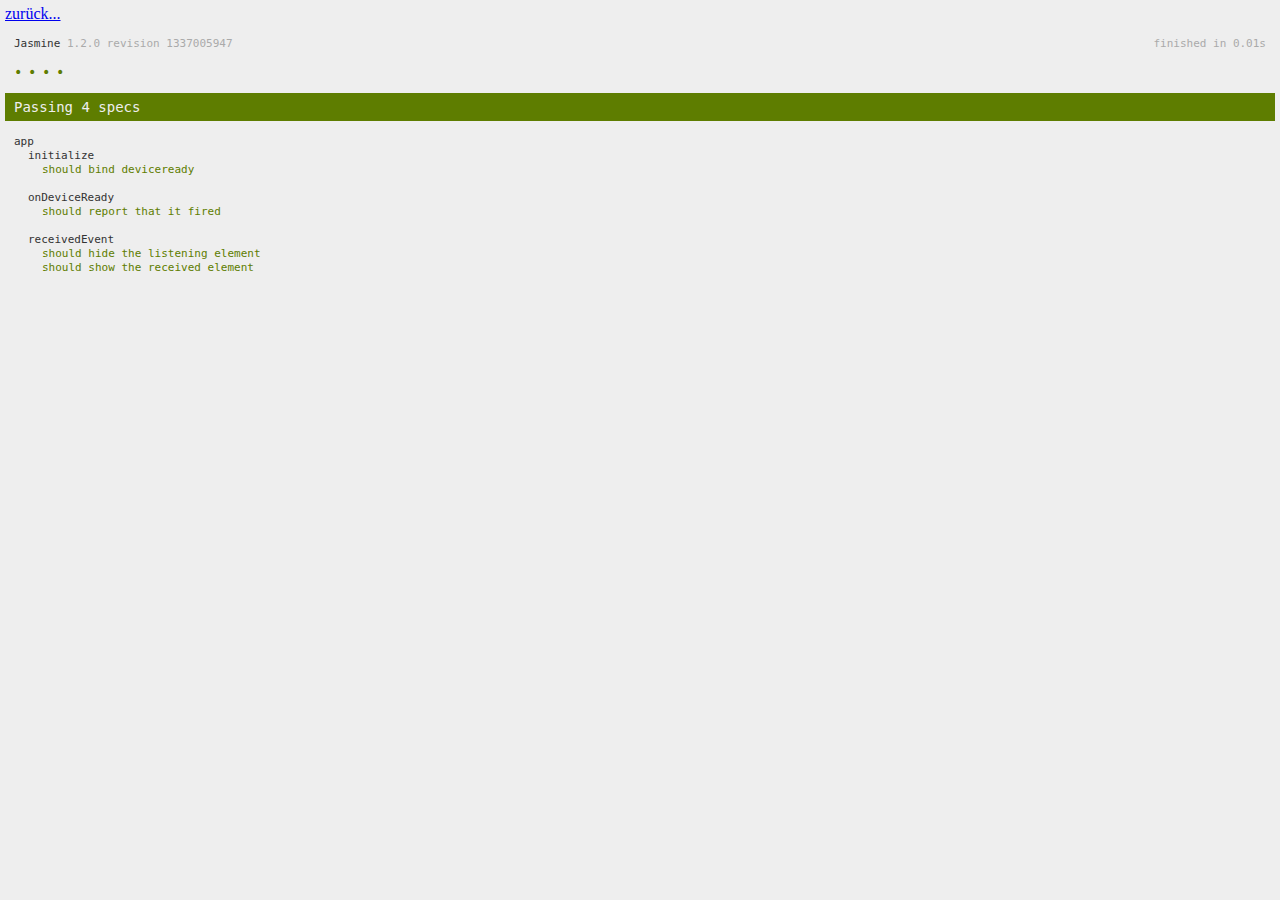
<file: www/spec.html>
<!DOCTYPE html>
<!--
    Licensed to the Apache Software Foundation (ASF) under one
    or more contributor license agreements.  See the NOTICE file
    distributed with this work for additional information
    regarding copyright ownership.  The ASF licenses this file
    to you under the Apache License, Version 2.0 (the
    "License"); you may not use this file except in compliance
    with the License.  You may obtain a copy of the License at

    http://www.apache.org/licenses/LICENSE-2.0

    Unless required by applicable law or agreed to in writing,
    software distributed under the License is distributed on an
    "AS IS" BASIS, WITHOUT WARRANTIES OR CONDITIONS OF ANY
     KIND, either express or implied.  See the License for the
    specific language governing permissions and limitations
    under the License.
-->
<html>
    <head>
        <title>Jasmine Spec Runner</title>

        <!-- jasmine source -->
        <link rel="shortcut icon" type="image/png" href="spec/lib/jasmine-1.2.0/jasmine_favicon.png">
        <link rel="stylesheet" type="text/css" href="spec/lib/jasmine-1.2.0/jasmine.css">
        <script type="text/javascript" src="spec/lib/jasmine-1.2.0/jasmine.js"></script>
        <script type="text/javascript" src="spec/lib/jasmine-1.2.0/jasmine-html.js"></script>

        <!-- include source files here... -->
        <script type="text/javascript" src="js/index.js"></script>

        <!-- include spec files here... -->
        <script type="text/javascript" src="spec/helper.js"></script>
        <script type="text/javascript" src="spec/index.js"></script>

        <script type="text/javascript">
            (function() {
                var jasmineEnv = jasmine.getEnv();
                jasmineEnv.updateInterval = 1000;

                var htmlReporter = new jasmine.HtmlReporter();

                jasmineEnv.addReporter(htmlReporter);

                jasmineEnv.specFilter = function(spec) {
                    return htmlReporter.specFilter(spec);
                };

                var currentWindowOnload = window.onload;

                window.onload = function() {
                    if (currentWindowOnload) {
                        currentWindowOnload();
                    }
                    execJasmine();
                };

                function execJasmine() {
                    jasmineEnv.execute();
                }
            })();
        </script>
    </head>
    <body>
    <a href="index.html">zurück...</a>
        <div id="stage" style="display:none;"></div>
    </body>
</html>
</file>
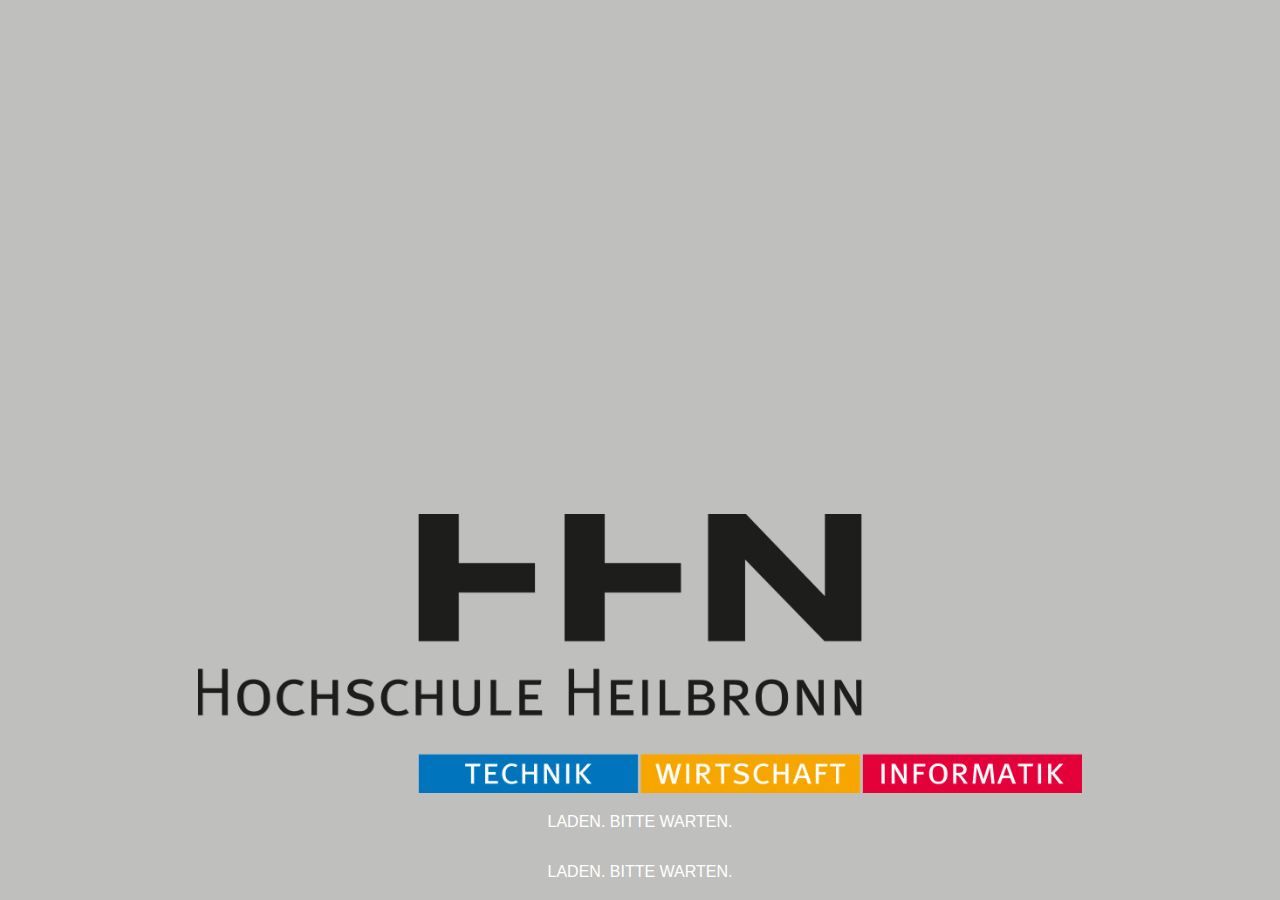
<file: platforms/browser/www/index2.html>
<!DOCTYPE html>
<!--
    Copyright (c) 2012-2016 Adobe Systems Incorporated. All rights reserved.

    Licensed to the Apache Software Foundation (ASF) under one
    or more contributor license agreements.  See the NOTICE file
    distributed with this work for additional information
    regarding copyright ownership.  The ASF licenses this file
    to you under the Apache License, Version 2.0 (the
    "License"); you may not use this file except in compliance
    with the License.  You may obtain a copy of the License at

    http://www.apache.org/licenses/LICENSE-2.0

    Unless required by applicable law or agreed to in writing,
    software distributed under the License is distributed on an
    "AS IS" BASIS, WITHOUT WARRANTIES OR CONDITIONS OF ANY
     KIND, either express or implied.  See the License for the
    specific language governing permissions and limitations
    under the License.
-->
<html>

<head>
    <meta http-equiv="refresh" content="5; url=Routenberechnung.html"/>
    <meta charset="utf-8"/>
    <meta name="format-detection" content="telephone=no"/>
    <meta name="msapplication-tap-highlight" content="no"/>
    <meta name="viewport"
          content="user-scalable=no, initial-scale=1, maximum-scale=1, minimum-scale=1, width=device-width"/>
    <!-- This is a wide open CSP declaration. To lock this down for production, see below. -->
    <meta http-equiv="Content-Security-Policy"
          content="default-src * 'unsafe-inline'; style-src 'self' 'unsafe-inline'; media-src *"/>
    <!-- Good default declaration:
    * gap: is required only on iOS (when using UIWebView) and is needed for JS->native communication
    * https://ssl.gstatic.com is required only on Android and is needed for TalkBack to function properly
    * Disables use of eval() and inline scripts in order to mitigate risk of XSS vulnerabilities. To change this:
        * Enable inline JS: add 'unsafe-inline' to default-src
        * Enable eval(): add 'unsafe-eval' to default-src
    * Create your own at http://cspisawesome.com
    -->
    <!-- <meta http-equiv="Content-Security-Policy" content="default-src 'self' data: gap: 'unsafe-inline' https://ssl.gstatic.com; style-src 'self' 'unsafe-inline'; media-src *" /> -->

    <link rel="stylesheet" type="text/css" href="css/csshake.min.css">


    <title>Hello World</title>
    <style>
        body {
            background-color: #bfbfbd;
        }

        img {
            width: 70%;
            left: 15%;
            position: relative;

            margin-top: 40%;
        }

        p {
            position: relative;
            text-align: center;
            color: #fff;
            background-attachment: fixed;
            font-family: 'Segoe UI', 'HelveticaNeue', Helvetica, Arial, sans-serif;
            font-weight: 500;
            width: 100%;
            font-size: 16px;
            text-transform: uppercase;
        }


    </style>
</head>

<body>

<img src="img/Logo_HHN.png">

<p class="shake-slow shake-constant">Laden. Bitte warten.</p>
<p >Laden. Bitte warten.</p>

</body>

</html>
</file>
<file: www/spec/lib/jasmine-1.2.0/jasmine.css>
body { background-color: #eeeeee; padding: 0; margin: 5px; overflow-y: scroll; }

#HTMLReporter { font-size: 11px; font-family: Monaco, "Lucida Console", monospace; line-height: 14px; color: #333333; }
#HTMLReporter a { text-decoration: none; }
#HTMLReporter a:hover { text-decoration: underline; }
#HTMLReporter p, #HTMLReporter h1, #HTMLReporter h2, #HTMLReporter h3, #HTMLReporter h4, #HTMLReporter h5, #HTMLReporter h6 { margin: 0; line-height: 14px; }
#HTMLReporter .banner, #HTMLReporter .symbolSummary, #HTMLReporter .summary, #HTMLReporter .resultMessage, #HTMLReporter .specDetail .description, #HTMLReporter .alert .bar, #HTMLReporter .stackTrace { padding-left: 9px; padding-right: 9px; }
#HTMLReporter #jasmine_content { position: fixed; right: 100%; }
#HTMLReporter .version { color: #aaaaaa; }
#HTMLReporter .banner { margin-top: 14px; }
#HTMLReporter .duration { color: #aaaaaa; float: right; }
#HTMLReporter .symbolSummary { overflow: hidden; *zoom: 1; margin: 14px 0; }
#HTMLReporter .symbolSummary li { display: block; float: left; height: 7px; width: 14px; margin-bottom: 7px; font-size: 16px; }
#HTMLReporter .symbolSummary li.passed { font-size: 14px; }
#HTMLReporter .symbolSummary li.passed:before { color: #5e7d00; content: "\02022"; }
#HTMLReporter .symbolSummary li.failed { line-height: 9px; }
#HTMLReporter .symbolSummary li.failed:before { color: #b03911; content: "x"; font-weight: bold; margin-left: -1px; }
#HTMLReporter .symbolSummary li.skipped { font-size: 14px; }
#HTMLReporter .symbolSummary li.skipped:before { color: #bababa; content: "\02022"; }
#HTMLReporter .symbolSummary li.pending { line-height: 11px; }
#HTMLReporter .symbolSummary li.pending:before { color: #aaaaaa; content: "-"; }
#HTMLReporter .bar { line-height: 28px; font-size: 14px; display: block; color: #eee; }
#HTMLReporter .runningAlert { background-color: #666666; }
#HTMLReporter .skippedAlert { background-color: #aaaaaa; }
#HTMLReporter .skippedAlert:first-child { background-color: #333333; }
#HTMLReporter .skippedAlert:hover { text-decoration: none; color: white; text-decoration: underline; }
#HTMLReporter .passingAlert { background-color: #a6b779; }
#HTMLReporter .passingAlert:first-child { background-color: #5e7d00; }
#HTMLReporter .failingAlert { background-color: #cf867e; }
#HTMLReporter .failingAlert:first-child { background-color: #b03911; }
#HTMLReporter .results { margin-top: 14px; }
#HTMLReporter #details { display: none; }
#HTMLReporter .resultsMenu, #HTMLReporter .resultsMenu a { background-color: #fff; color: #333333; }
#HTMLReporter.showDetails .summaryMenuItem { font-weight: normal; text-decoration: inherit; }
#HTMLReporter.showDetails .summaryMenuItem:hover { text-decoration: underline; }
#HTMLReporter.showDetails .detailsMenuItem { font-weight: bold; text-decoration: underline; }
#HTMLReporter.showDetails .summary { display: none; }
#HTMLReporter.showDetails #details { display: block; }
#HTMLReporter .summaryMenuItem { font-weight: bold; text-decoration: underline; }
#HTMLReporter .summary { margin-top: 14px; }
#HTMLReporter .summary .suite .suite, #HTMLReporter .summary .specSummary { margin-left: 14px; }
#HTMLReporter .summary .specSummary.passed a { color: #5e7d00; }
#HTMLReporter .summary .specSummary.failed a { color: #b03911; }
#HTMLReporter .description + .suite { margin-top: 0; }
#HTMLReporter .suite { margin-top: 14px; }
#HTMLReporter .suite a { color: #333333; }
#HTMLReporter #details .specDetail { margin-bottom: 28px; }
#HTMLReporter #details .specDetail .description { display: block; color: white; background-color: #b03911; }
#HTMLReporter .resultMessage { padding-top: 14px; color: #333333; }
#HTMLReporter .resultMessage span.result { display: block; }
#HTMLReporter .stackTrace { margin: 5px 0 0 0; max-height: 224px; overflow: auto; line-height: 18px; color: #666666; border: 1px solid #ddd; background: white; white-space: pre; }

#TrivialReporter { padding: 8px 13px; position: absolute; top: 0; bottom: 0; left: 0; right: 0; overflow-y: scroll; background-color: white; font-family: "Helvetica Neue Light", "Lucida Grande", "Calibri", "Arial", sans-serif; /*.resultMessage {*/ /*white-space: pre;*/ /*}*/ }
#TrivialReporter a:visited, #TrivialReporter a { color: #303; }
#TrivialReporter a:hover, #TrivialReporter a:active { color: blue; }
#TrivialReporter .run_spec { float: right; padding-right: 5px; font-size: .8em; text-decoration: none; }
#TrivialReporter .banner { color: #303; background-color: #fef; padding: 5px; }
#TrivialReporter .logo { float: left; font-size: 1.1em; padding-left: 5px; }
#TrivialReporter .logo .version { font-size: .6em; padding-left: 1em; }
#TrivialReporter .runner.running { background-color: yellow; }
#TrivialReporter .options { text-align: right; font-size: .8em; }
#TrivialReporter .suite { border: 1px outset gray; margin: 5px 0; padding-left: 1em; }
#TrivialReporter .suite .suite { margin: 5px; }
#TrivialReporter .suite.passed { background-color: #dfd; }
#TrivialReporter .suite.failed { background-color: #fdd; }
#TrivialReporter .spec { margin: 5px; padding-left: 1em; clear: both; }
#TrivialReporter .spec.failed, #TrivialReporter .spec.passed, #TrivialReporter .spec.skipped { padding-bottom: 5px; border: 1px solid gray; }
#TrivialReporter .spec.failed { background-color: #fbb; border-color: red; }
#TrivialReporter .spec.passed { background-color: #bfb; border-color: green; }
#TrivialReporter .spec.skipped { background-color: #bbb; }
#TrivialReporter .messages { border-left: 1px dashed gray; padding-left: 1em; padding-right: 1em; }
#TrivialReporter .passed { background-color: #cfc; display: none; }
#TrivialReporter .failed { background-color: #fbb; }
#TrivialReporter .skipped { color: #777; background-color: #eee; display: none; }
#TrivialReporter .resultMessage span.result { display: block; line-height: 2em; color: black; }
#TrivialReporter .resultMessage .mismatch { color: black; }
#TrivialReporter .stackTrace { white-space: pre; font-size: .8em; margin-left: 10px; max-height: 5em; overflow: auto; border: 1px inset red; padding: 1em; background: #eef; }
#TrivialReporter .finished-at { padding-left: 1em; font-size: .6em; }
#TrivialReporter.show-passed .passed, #TrivialReporter.show-skipped .skipped { display: block; }
#TrivialReporter #jasmine_content { position: fixed; right: 100%; }
#TrivialReporter .runner { border: 1px solid gray; display: block; margin: 5px 0; padding: 2px 0 2px 10px; }
</file>
<file: platforms/browser/www/css/csshake.min.css>
.shake, .shake-little, .shake-slow, .shake-hard, .shake-horizontal, .shake-vertical, .shake-rotate, .shake-opacity, .shake-crazy, .shake-chunk {
    display: inline-block;
    transform-origin: center center
}

.shake-freeze, .shake-constant.shake-constant--hover:hover, .shake-trigger:hover .shake-constant.shake-constant--hover {
    animation-play-state: paused
}

.shake-freeze:hover, .shake-trigger:hover .shake-freeze, .shake:hover, .shake-trigger:hover .shake, .shake-little:hover, .shake-trigger:hover .shake-little, .shake-slow:hover, .shake-trigger:hover .shake-slow, .shake-hard:hover, .shake-trigger:hover .shake-hard, .shake-horizontal:hover, .shake-trigger:hover .shake-horizontal, .shake-vertical:hover, .shake-trigger:hover .shake-vertical, .shake-rotate:hover, .shake-trigger:hover .shake-rotate, .shake-opacity:hover, .shake-trigger:hover .shake-opacity, .shake-crazy:hover, .shake-trigger:hover .shake-crazy, .shake-chunk:hover, .shake-trigger:hover .shake-chunk {
    animation-play-state: running
}

@keyframes shake {
    2% {
        transform: translate(1.5px, 1.5px) rotate(-0.5deg)
    }
    4% {
        transform: translate(-1.5px, 1.5px) rotate(1.5deg)
    }
    6% {
        transform: translate(1.5px, 2.5px) rotate(-0.5deg)
    }
    8% {
        transform: translate(1.5px, -0.5px) rotate(0.5deg)
    }
    10% {
        transform: translate(2.5px, 0.5px) rotate(0.5deg)
    }
    12% {
        transform: translate(-1.5px, -0.5px) rotate(1.5deg)
    }
    14% {
        transform: translate(1.5px, 1.5px) rotate(1.5deg)
    }
    16% {
        transform: translate(0.5px, 0.5px) rotate(-0.5deg)
    }
    18% {
        transform: translate(-1.5px, -1.5px) rotate(1.5deg)
    }
    20% {
        transform: translate(1.5px, 2.5px) rotate(1.5deg)
    }
    22% {
        transform: translate(0.5px, 2.5px) rotate(1.5deg)
    }
    24% {
        transform: translate(2.5px, 1.5px) rotate(-0.5deg)
    }
    26% {
        transform: translate(0.5px, 1.5px) rotate(1.5deg)
    }
    28% {
        transform: translate(-0.5px, -1.5px) rotate(-0.5deg)
    }
    30% {
        transform: translate(-0.5px, 1.5px) rotate(-0.5deg)
    }
    32% {
        transform: translate(1.5px, 1.5px) rotate(-0.5deg)
    }
    34% {
        transform: translate(-1.5px, 0.5px) rotate(1.5deg)
    }
    36% {
        transform: translate(2.5px, 0.5px) rotate(-0.5deg)
    }
    38% {
        transform: translate(-0.5px, -0.5px) rotate(0.5deg)
    }
    40% {
        transform: translate(0.5px, -1.5px) rotate(-0.5deg)
    }
    42% {
        transform: translate(0.5px, 1.5px) rotate(1.5deg)
    }
    44% {
        transform: translate(2.5px, 0.5px) rotate(-0.5deg)
    }
    46% {
        transform: translate(2.5px, 0.5px) rotate(1.5deg)
    }
    48% {
        transform: translate(1.5px, 1.5px) rotate(-0.5deg)
    }
    50% {
        transform: translate(-0.5px, -0.5px) rotate(1.5deg)
    }
    52% {
        transform: translate(2.5px, -1.5px) rotate(0.5deg)
    }
    54% {
        transform: translate(0.5px, 2.5px) rotate(1.5deg)
    }
    56% {
        transform: translate(0.5px, 2.5px) rotate(-0.5deg)
    }
    58% {
        transform: translate(1.5px, 0.5px) rotate(-0.5deg)
    }
    60% {
        transform: translate(1.5px, 1.5px) rotate(-0.5deg)
    }
    62% {
        transform: translate(2.5px, -1.5px) rotate(1.5deg)
    }
    64% {
        transform: translate(2.5px, 1.5px) rotate(0.5deg)
    }
    66% {
        transform: translate(1.5px, 2.5px) rotate(1.5deg)
    }
    68% {
        transform: translate(-0.5px, 0.5px) rotate(0.5deg)
    }
    70% {
        transform: translate(-1.5px, 2.5px) rotate(1.5deg)
    }
    72% {
        transform: translate(1.5px, 2.5px) rotate(1.5deg)
    }
    74% {
        transform: translate(-0.5px, 2.5px) rotate(0.5deg)
    }
    76% {
        transform: translate(1.5px, 2.5px) rotate(0.5deg)
    }
    78% {
        transform: translate(2.5px, 0.5px) rotate(0.5deg)
    }
    80% {
        transform: translate(-1.5px, -0.5px) rotate(0.5deg)
    }
    82% {
        transform: translate(-0.5px, -1.5px) rotate(0.5deg)
    }
    84% {
        transform: translate(1.5px, 1.5px) rotate(-0.5deg)
    }
    86% {
        transform: translate(-0.5px, 2.5px) rotate(0.5deg)
    }
    88% {
        transform: translate(-1.5px, 2.5px) rotate(0.5deg)
    }
    90% {
        transform: translate(-0.5px, -0.5px) rotate(-0.5deg)
    }
    92% {
        transform: translate(2.5px, 1.5px) rotate(-0.5deg)
    }
    94% {
        transform: translate(1.5px, 2.5px) rotate(0.5deg)
    }
    96% {
        transform: translate(0.5px, 2.5px) rotate(-0.5deg)
    }
    98% {
        transform: translate(2.5px, 0.5px) rotate(1.5deg)
    }
    0%, 100% {
        transform: translate(0, 0) rotate(0)
    }
}

.shake:hover, .shake-trigger:hover .shake, .shake.shake-freeze, .shake.shake-constant {
    animation: shake 100ms ease-in-out infinite
}

@keyframes shake-little {
    2% {
        transform: translate(1px, 1px) rotate(0.5deg)
    }
    4% {
        transform: translate(1px, 1px) rotate(0.5deg)
    }
    6% {
        transform: translate(1px, 1px) rotate(0.5deg)
    }
    8% {
        transform: translate(1px, 1px) rotate(0.5deg)
    }
    10% {
        transform: translate(1px, 1px) rotate(0.5deg)
    }
    12% {
        transform: translate(1px, 0px) rotate(0.5deg)
    }
    14% {
        transform: translate(0px, 1px) rotate(0.5deg)
    }
    16% {
        transform: translate(1px, 0px) rotate(0.5deg)
    }
    18% {
        transform: translate(1px, 0px) rotate(0.5deg)
    }
    20% {
        transform: translate(0px, 0px) rotate(0.5deg)
    }
    22% {
        transform: translate(0px, 0px) rotate(0.5deg)
    }
    24% {
        transform: translate(0px, 1px) rotate(0.5deg)
    }
    26% {
        transform: translate(0px, 1px) rotate(0.5deg)
    }
    28% {
        transform: translate(0px, 1px) rotate(0.5deg)
    }
    30% {
        transform: translate(1px, 1px) rotate(0.5deg)
    }
    32% {
        transform: translate(0px, 1px) rotate(0.5deg)
    }
    34% {
        transform: translate(0px, 1px) rotate(0.5deg)
    }
    36% {
        transform: translate(1px, 0px) rotate(0.5deg)
    }
    38% {
        transform: translate(1px, 1px) rotate(0.5deg)
    }
    40% {
        transform: translate(1px, 0px) rotate(0.5deg)
    }
    42% {
        transform: translate(1px, 1px) rotate(0.5deg)
    }
    44% {
        transform: translate(0px, 0px) rotate(0.5deg)
    }
    46% {
        transform: translate(1px, 0px) rotate(0.5deg)
    }
    48% {
        transform: translate(1px, 1px) rotate(0.5deg)
    }
    50% {
        transform: translate(0px, 0px) rotate(0.5deg)
    }
    52% {
        transform: translate(1px, 1px) rotate(0.5deg)
    }
    54% {
        transform: translate(0px, 0px) rotate(0.5deg)
    }
    56% {
        transform: translate(0px, 1px) rotate(0.5deg)
    }
    58% {
        transform: translate(1px, 1px) rotate(0.5deg)
    }
    60% {
        transform: translate(0px, 0px) rotate(0.5deg)
    }
    62% {
        transform: translate(0px, 0px) rotate(0.5deg)
    }
    64% {
        transform: translate(0px, 0px) rotate(0.5deg)
    }
    66% {
        transform: translate(0px, 1px) rotate(0.5deg)
    }
    68% {
        transform: translate(1px, 1px) rotate(0.5deg)
    }
    70% {
        transform: translate(0px, 0px) rotate(0.5deg)
    }
    72% {
        transform: translate(0px, 0px) rotate(0.5deg)
    }
    74% {
        transform: translate(0px, 0px) rotate(0.5deg)
    }
    76% {
        transform: translate(0px, 1px) rotate(0.5deg)
    }
    78% {
        transform: translate(0px, 0px) rotate(0.5deg)
    }
    80% {
        transform: translate(1px, 1px) rotate(0.5deg)
    }
    82% {
        transform: translate(0px, 0px) rotate(0.5deg)
    }
    84% {
        transform: translate(1px, 0px) rotate(0.5deg)
    }
    86% {
        transform: translate(1px, 1px) rotate(0.5deg)
    }
    88% {
        transform: translate(1px, 1px) rotate(0.5deg)
    }
    90% {
        transform: translate(1px, 1px) rotate(0.5deg)
    }
    92% {
        transform: translate(1px, 1px) rotate(0.5deg)
    }
    94% {
        transform: translate(0px, 1px) rotate(0.5deg)
    }
    96% {
        transform: translate(0px, 1px) rotate(0.5deg)
    }
    98% {
        transform: translate(0px, 1px) rotate(0.5deg)
    }
    0%, 100% {
        transform: translate(0, 0) rotate(0)
    }
}

.shake-little:hover, .shake-trigger:hover .shake-little, .shake-little.shake-freeze, .shake-little.shake-constant {
    animation: shake-little 100ms ease-in-out infinite
}

@keyframes shake-slow {
    2% {
        transform: translate(2px, -9px) rotate(2.5deg)
    }
    4% {
        transform: translate(-4px, 5px) rotate(-2.5deg)
    }
    6% {
        transform: translate(-8px, 8px) rotate(3.5deg)
    }
    8% {
        transform: translate(-7px, 4px) rotate(-1.5deg)
    }
    10% {
        transform: translate(7px, 0px) rotate(1.5deg)
    }
    12% {
        transform: translate(3px, 8px) rotate(-0.5deg)
    }
    14% {
        transform: translate(4px, 4px) rotate(0.5deg)
    }
    16% {
        transform: translate(-4px, -4px) rotate(3.5deg)
    }
    18% {
        transform: translate(-8px, -7px) rotate(3.5deg)
    }
    20% {
        transform: translate(-9px, 8px) rotate(2.5deg)
    }
    22% {
        transform: translate(-9px, -5px) rotate(-2.5deg)
    }
    24% {
        transform: translate(4px, -7px) rotate(-2.5deg)
    }
    26% {
        transform: translate(-1px, 3px) rotate(1.5deg)
    }
    28% {
        transform: translate(-3px, -7px) rotate(3.5deg)
    }
    30% {
        transform: translate(6px, -9px) rotate(2.5deg)
    }
    32% {
        transform: translate(8px, -5px) rotate(-2.5deg)
    }
    34% {
        transform: translate(7px, 8px) rotate(1.5deg)
    }
    36% {
        transform: translate(2px, 5px) rotate(-2.5deg)
    }
    38% {
        transform: translate(-6px, 0px) rotate(2.5deg)
    }
    40% {
        transform: translate(9px, 7px) rotate(-2.5deg)
    }
    42% {
        transform: translate(-2px, -2px) rotate(-0.5deg)
    }
    44% {
        transform: translate(0px, -6px) rotate(-2.5deg)
    }
    46% {
        transform: translate(-5px, 2px) rotate(1.5deg)
    }
    48% {
        transform: translate(-8px, -7px) rotate(3.5deg)
    }
    50% {
        transform: translate(-5px, -6px) rotate(-2.5deg)
    }
    52% {
        transform: translate(8px, 1px) rotate(-2.5deg)
    }
    54% {
        transform: translate(-1px, -1px) rotate(-2.5deg)
    }
    56% {
        transform: translate(5px, -1px) rotate(2.5deg)
    }
    58% {
        transform: translate(-6px, -8px) rotate(-2.5deg)
    }
    60% {
        transform: translate(5px, 5px) rotate(3.5deg)
    }
    62% {
        transform: translate(-4px, -2px) rotate(1.5deg)
    }
    64% {
        transform: translate(-5px, 7px) rotate(3.5deg)
    }
    66% {
        transform: translate(7px, 4px) rotate(0.5deg)
    }
    68% {
        transform: translate(-5px, -2px) rotate(-2.5deg)
    }
    70% {
        transform: translate(1px, 3px) rotate(-1.5deg)
    }
    72% {
        transform: translate(-6px, 0px) rotate(2.5deg)
    }
    74% {
        transform: translate(1px, 9px) rotate(2.5deg)
    }
    76% {
        transform: translate(10px, -5px) rotate(-2.5deg)
    }
    78% {
        transform: translate(-5px, 4px) rotate(3.5deg)
    }
    80% {
        transform: translate(-6px, 1px) rotate(0.5deg)
    }
    82% {
        transform: translate(9px, 10px) rotate(2.5deg)
    }
    84% {
        transform: translate(-1px, 5px) rotate(-1.5deg)
    }
    86% {
        transform: translate(4px, 1px) rotate(2.5deg)
    }
    88% {
        transform: translate(-5px, -7px) rotate(1.5deg)
    }
    90% {
        transform: translate(-8px, -2px) rotate(0.5deg)
    }
    92% {
        transform: translate(10px, -9px) rotate(-0.5deg)
    }
    94% {
        transform: translate(7px, 6px) rotate(-0.5deg)
    }
    96% {
        transform: translate(6px, 1px) rotate(-2.5deg)
    }
    98% {
        transform: translate(5px, 0px) rotate(1.5deg)
    }
    0%, 100% {
        transform: translate(0, 0) rotate(0)
    }
}

.shake-slow:hover, .shake-trigger:hover .shake-slow, .shake-slow.shake-freeze, .shake-slow.shake-constant {
    animation: shake-slow 5s ease-in-out infinite
}

@keyframes shake-hard {
    2% {
        transform: translate(2px, -5px) rotate(2.5deg)
    }
    4% {
        transform: translate(4px, 6px) rotate(-1.5deg)
    }
    6% {
        transform: translate(-5px, 3px) rotate(-2.5deg)
    }
    8% {
        transform: translate(-8px, 7px) rotate(3.5deg)
    }
    10% {
        transform: translate(-2px, -8px) rotate(3.5deg)
    }
    12% {
        transform: translate(-9px, -1px) rotate(1.5deg)
    }
    14% {
        transform: translate(1px, -8px) rotate(-0.5deg)
    }
    16% {
        transform: translate(-3px, 10px) rotate(-1.5deg)
    }
    18% {
        transform: translate(9px, -4px) rotate(0.5deg)
    }
    20% {
        transform: translate(4px, 8px) rotate(2.5deg)
    }
    22% {
        transform: translate(3px, 2px) rotate(-0.5deg)
    }
    24% {
        transform: translate(-5px, 6px) rotate(2.5deg)
    }
    26% {
        transform: translate(-7px, -6px) rotate(0.5deg)
    }
    28% {
        transform: translate(3px, 0px) rotate(2.5deg)
    }
    30% {
        transform: translate(8px, -8px) rotate(2.5deg)
    }
    32% {
        transform: translate(-9px, -8px) rotate(2.5deg)
    }
    34% {
        transform: translate(-9px, 3px) rotate(2.5deg)
    }
    36% {
        transform: translate(-2px, 7px) rotate(2.5deg)
    }
    38% {
        transform: translate(8px, 7px) rotate(-1.5deg)
    }
    40% {
        transform: translate(4px, 0px) rotate(-1.5deg)
    }
    42% {
        transform: translate(-4px, -9px) rotate(-0.5deg)
    }
    44% {
        transform: translate(0px, -4px) rotate(2.5deg)
    }
    46% {
        transform: translate(4px, 2px) rotate(2.5deg)
    }
    48% {
        transform: translate(10px, -9px) rotate(2.5deg)
    }
    50% {
        transform: translate(3px, -6px) rotate(2.5deg)
    }
    52% {
        transform: translate(1px, 6px) rotate(0.5deg)
    }
    54% {
        transform: translate(3px, -1px) rotate(-1.5deg)
    }
    56% {
        transform: translate(-1px, -9px) rotate(0.5deg)
    }
    58% {
        transform: translate(7px, -4px) rotate(-0.5deg)
    }
    60% {
        transform: translate(2px, 0px) rotate(2.5deg)
    }
    62% {
        transform: translate(-5px, 3px) rotate(0.5deg)
    }
    64% {
        transform: translate(6px, -8px) rotate(3.5deg)
    }
    66% {
        transform: translate(1px, -3px) rotate(2.5deg)
    }
    68% {
        transform: translate(10px, 1px) rotate(1.5deg)
    }
    70% {
        transform: translate(0px, 7px) rotate(-0.5deg)
    }
    72% {
        transform: translate(-9px, 6px) rotate(3.5deg)
    }
    74% {
        transform: translate(8px, 0px) rotate(-0.5deg)
    }
    76% {
        transform: translate(0px, 5px) rotate(0.5deg)
    }
    78% {
        transform: translate(6px, 6px) rotate(-0.5deg)
    }
    80% {
        transform: translate(4px, 3px) rotate(-2.5deg)
    }
    82% {
        transform: translate(8px, -2px) rotate(3.5deg)
    }
    84% {
        transform: translate(0px, -8px) rotate(1.5deg)
    }
    86% {
        transform: translate(-2px, -8px) rotate(2.5deg)
    }
    88% {
        transform: translate(10px, -7px) rotate(2.5deg)
    }
    90% {
        transform: translate(2px, 10px) rotate(-0.5deg)
    }
    92% {
        transform: translate(-9px, 4px) rotate(2.5deg)
    }
    94% {
        transform: translate(-3px, 1px) rotate(1.5deg)
    }
    96% {
        transform: translate(-2px, -1px) rotate(0.5deg)
    }
    98% {
        transform: translate(7px, -9px) rotate(3.5deg)
    }
    0%, 100% {
        transform: translate(0, 0) rotate(0)
    }
}

.shake-hard:hover, .shake-trigger:hover .shake-hard, .shake-hard.shake-freeze, .shake-hard.shake-constant {
    animation: shake-hard 100ms ease-in-out infinite
}

@keyframes shake-horizontal {
    2% {
        transform: translate(4px, 0) rotate(0)
    }
    4% {
        transform: translate(7px, 0) rotate(0)
    }
    6% {
        transform: translate(-2px, 0) rotate(0)
    }
    8% {
        transform: translate(-7px, 0) rotate(0)
    }
    10% {
        transform: translate(-1px, 0) rotate(0)
    }
    12% {
        transform: translate(-2px, 0) rotate(0)
    }
    14% {
        transform: translate(1px, 0) rotate(0)
    }
    16% {
        transform: translate(-8px, 0) rotate(0)
    }
    18% {
        transform: translate(-5px, 0) rotate(0)
    }
    20% {
        transform: translate(9px, 0) rotate(0)
    }
    22% {
        transform: translate(-5px, 0) rotate(0)
    }
    24% {
        transform: translate(6px, 0) rotate(0)
    }
    26% {
        transform: translate(2px, 0) rotate(0)
    }
    28% {
        transform: translate(2px, 0) rotate(0)
    }
    30% {
        transform: translate(-5px, 0) rotate(0)
    }
    32% {
        transform: translate(-7px, 0) rotate(0)
    }
    34% {
        transform: translate(10px, 0) rotate(0)
    }
    36% {
        transform: translate(1px, 0) rotate(0)
    }
    38% {
        transform: translate(-2px, 0) rotate(0)
    }
    40% {
        transform: translate(4px, 0) rotate(0)
    }
    42% {
        transform: translate(-8px, 0) rotate(0)
    }
    44% {
        transform: translate(5px, 0) rotate(0)
    }
    46% {
        transform: translate(9px, 0) rotate(0)
    }
    48% {
        transform: translate(6px, 0) rotate(0)
    }
    50% {
        transform: translate(-9px, 0) rotate(0)
    }
    52% {
        transform: translate(7px, 0) rotate(0)
    }
    54% {
        transform: translate(-9px, 0) rotate(0)
    }
    56% {
        transform: translate(-7px, 0) rotate(0)
    }
    58% {
        transform: translate(-8px, 0) rotate(0)
    }
    60% {
        transform: translate(3px, 0) rotate(0)
    }
    62% {
        transform: translate(-7px, 0) rotate(0)
    }
    64% {
        transform: translate(6px, 0) rotate(0)
    }
    66% {
        transform: translate(-4px, 0) rotate(0)
    }
    68% {
        transform: translate(-2px, 0) rotate(0)
    }
    70% {
        transform: translate(6px, 0) rotate(0)
    }
    72% {
        transform: translate(-9px, 0) rotate(0)
    }
    74% {
        transform: translate(7px, 0) rotate(0)
    }
    76% {
        transform: translate(2px, 0) rotate(0)
    }
    78% {
        transform: translate(-8px, 0) rotate(0)
    }
    80% {
        transform: translate(2px, 0) rotate(0)
    }
    82% {
        transform: translate(2px, 0) rotate(0)
    }
    84% {
        transform: translate(-4px, 0) rotate(0)
    }
    86% {
        transform: translate(-7px, 0) rotate(0)
    }
    88% {
        transform: translate(4px, 0) rotate(0)
    }
    90% {
        transform: translate(-6px, 0) rotate(0)
    }
    92% {
        transform: translate(-8px, 0) rotate(0)
    }
    94% {
        transform: translate(-3px, 0) rotate(0)
    }
    96% {
        transform: translate(4px, 0) rotate(0)
    }
    98% {
        transform: translate(-8px, 0) rotate(0)
    }
    0%, 100% {
        transform: translate(0, 0) rotate(0)
    }
}

.shake-horizontal:hover, .shake-trigger:hover .shake-horizontal, .shake-horizontal.shake-freeze, .shake-horizontal.shake-constant {
    animation: shake-horizontal 100ms ease-in-out infinite
}

@keyframes shake-vertical {
    2% {
        transform: translate(0, 6px) rotate(0)
    }
    4% {
        transform: translate(0, -1px) rotate(0)
    }
    6% {
        transform: translate(0, -7px) rotate(0)
    }
    8% {
        transform: translate(0, -1px) rotate(0)
    }
    10% {
        transform: translate(0, 9px) rotate(0)
    }
    12% {
        transform: translate(0, 1px) rotate(0)
    }
    14% {
        transform: translate(0, 3px) rotate(0)
    }
    16% {
        transform: translate(0, 6px) rotate(0)
    }
    18% {
        transform: translate(0, 0px) rotate(0)
    }
    20% {
        transform: translate(0, 2px) rotate(0)
    }
    22% {
        transform: translate(0, 1px) rotate(0)
    }
    24% {
        transform: translate(0, 3px) rotate(0)
    }
    26% {
        transform: translate(0, 4px) rotate(0)
    }
    28% {
        transform: translate(0, 0px) rotate(0)
    }
    30% {
        transform: translate(0, -8px) rotate(0)
    }
    32% {
        transform: translate(0, 6px) rotate(0)
    }
    34% {
        transform: translate(0, 6px) rotate(0)
    }
    36% {
        transform: translate(0, -4px) rotate(0)
    }
    38% {
        transform: translate(0, 2px) rotate(0)
    }
    40% {
        transform: translate(0, -8px) rotate(0)
    }
    42% {
        transform: translate(0, -9px) rotate(0)
    }
    44% {
        transform: translate(0, -3px) rotate(0)
    }
    46% {
        transform: translate(0, 0px) rotate(0)
    }
    48% {
        transform: translate(0, -7px) rotate(0)
    }
    50% {
        transform: translate(0, 0px) rotate(0)
    }
    52% {
        transform: translate(0, 3px) rotate(0)
    }
    54% {
        transform: translate(0, -4px) rotate(0)
    }
    56% {
        transform: translate(0, 3px) rotate(0)
    }
    58% {
        transform: translate(0, -9px) rotate(0)
    }
    60% {
        transform: translate(0, 9px) rotate(0)
    }
    62% {
        transform: translate(0, -6px) rotate(0)
    }
    64% {
        transform: translate(0, 0px) rotate(0)
    }
    66% {
        transform: translate(0, -4px) rotate(0)
    }
    68% {
        transform: translate(0, 1px) rotate(0)
    }
    70% {
        transform: translate(0, 5px) rotate(0)
    }
    72% {
        transform: translate(0, 0px) rotate(0)
    }
    74% {
        transform: translate(0, -6px) rotate(0)
    }
    76% {
        transform: translate(0, -3px) rotate(0)
    }
    78% {
        transform: translate(0, 3px) rotate(0)
    }
    80% {
        transform: translate(0, 6px) rotate(0)
    }
    82% {
        transform: translate(0, 2px) rotate(0)
    }
    84% {
        transform: translate(0, -3px) rotate(0)
    }
    86% {
        transform: translate(0, 1px) rotate(0)
    }
    88% {
        transform: translate(0, 1px) rotate(0)
    }
    90% {
        transform: translate(0, 10px) rotate(0)
    }
    92% {
        transform: translate(0, -2px) rotate(0)
    }
    94% {
        transform: translate(0, -2px) rotate(0)
    }
    96% {
        transform: translate(0, -6px) rotate(0)
    }
    98% {
        transform: translate(0, -9px) rotate(0)
    }
    0%, 100% {
        transform: translate(0, 0) rotate(0)
    }
}

.shake-vertical:hover, .shake-trigger:hover .shake-vertical, .shake-vertical.shake-freeze, .shake-vertical.shake-constant {
    animation: shake-vertical 100ms ease-in-out infinite
}

@keyframes shake-rotate {
    2% {
        transform: translate(0, 0) rotate(3.5deg)
    }
    4% {
        transform: translate(0, 0) rotate(4.5deg)
    }
    6% {
        transform: translate(0, 0) rotate(1.5deg)
    }
    8% {
        transform: translate(0, 0) rotate(2.5deg)
    }
    10% {
        transform: translate(0, 0) rotate(3.5deg)
    }
    12% {
        transform: translate(0, 0) rotate(0.5deg)
    }
    14% {
        transform: translate(0, 0) rotate(-5.5deg)
    }
    16% {
        transform: translate(0, 0) rotate(-1.5deg)
    }
    18% {
        transform: translate(0, 0) rotate(1.5deg)
    }
    20% {
        transform: translate(0, 0) rotate(6.5deg)
    }
    22% {
        transform: translate(0, 0) rotate(3.5deg)
    }
    24% {
        transform: translate(0, 0) rotate(6.5deg)
    }
    26% {
        transform: translate(0, 0) rotate(-0.5deg)
    }
    28% {
        transform: translate(0, 0) rotate(7.5deg)
    }
    30% {
        transform: translate(0, 0) rotate(6.5deg)
    }
    32% {
        transform: translate(0, 0) rotate(-3.5deg)
    }
    34% {
        transform: translate(0, 0) rotate(-1.5deg)
    }
    36% {
        transform: translate(0, 0) rotate(3.5deg)
    }
    38% {
        transform: translate(0, 0) rotate(7.5deg)
    }
    40% {
        transform: translate(0, 0) rotate(-0.5deg)
    }
    42% {
        transform: translate(0, 0) rotate(3.5deg)
    }
    44% {
        transform: translate(0, 0) rotate(7.5deg)
    }
    46% {
        transform: translate(0, 0) rotate(7.5deg)
    }
    48% {
        transform: translate(0, 0) rotate(3.5deg)
    }
    50% {
        transform: translate(0, 0) rotate(0.5deg)
    }
    52% {
        transform: translate(0, 0) rotate(2.5deg)
    }
    54% {
        transform: translate(0, 0) rotate(5.5deg)
    }
    56% {
        transform: translate(0, 0) rotate(2.5deg)
    }
    58% {
        transform: translate(0, 0) rotate(-4.5deg)
    }
    60% {
        transform: translate(0, 0) rotate(-4.5deg)
    }
    62% {
        transform: translate(0, 0) rotate(7.5deg)
    }
    64% {
        transform: translate(0, 0) rotate(0.5deg)
    }
    66% {
        transform: translate(0, 0) rotate(2.5deg)
    }
    68% {
        transform: translate(0, 0) rotate(2.5deg)
    }
    70% {
        transform: translate(0, 0) rotate(5.5deg)
    }
    72% {
        transform: translate(0, 0) rotate(5.5deg)
    }
    74% {
        transform: translate(0, 0) rotate(-2.5deg)
    }
    76% {
        transform: translate(0, 0) rotate(7.5deg)
    }
    78% {
        transform: translate(0, 0) rotate(2.5deg)
    }
    80% {
        transform: translate(0, 0) rotate(-6.5deg)
    }
    82% {
        transform: translate(0, 0) rotate(-0.5deg)
    }
    84% {
        transform: translate(0, 0) rotate(2.5deg)
    }
    86% {
        transform: translate(0, 0) rotate(5.5deg)
    }
    88% {
        transform: translate(0, 0) rotate(0.5deg)
    }
    90% {
        transform: translate(0, 0) rotate(-0.5deg)
    }
    92% {
        transform: translate(0, 0) rotate(-1.5deg)
    }
    94% {
        transform: translate(0, 0) rotate(-0.5deg)
    }
    96% {
        transform: translate(0, 0) rotate(0.5deg)
    }
    98% {
        transform: translate(0, 0) rotate(-4.5deg)
    }
    0%, 100% {
        transform: translate(0, 0) rotate(0)
    }
}

.shake-rotate:hover, .shake-trigger:hover .shake-rotate, .shake-rotate.shake-freeze, .shake-rotate.shake-constant {
    animation: shake-rotate 100ms ease-in-out infinite
}

@keyframes shake-opacity {
    10% {
        transform: translate(-4px, 4px) rotate(-1.5deg);
        opacity: 0.25
    }
    20% {
        transform: translate(-1px, 2px) rotate(0.5deg);
        opacity: 1
    }
    30% {
        transform: translate(2px, -4px) rotate(-1.5deg);
        opacity: 0.03
    }
    40% {
        transform: translate(-1px, -2px) rotate(1.5deg);
        opacity: 0.55
    }
    50% {
        transform: translate(5px, -4px) rotate(1.5deg);
        opacity: 0.09
    }
    60% {
        transform: translate(-1px, 1px) rotate(-1.5deg);
        opacity: 0.97
    }
    70% {
        transform: translate(4px, 1px) rotate(0.5deg);
        opacity: 0.96
    }
    80% {
        transform: translate(3px, 2px) rotate(2.5deg);
        opacity: 0.83
    }
    90% {
        transform: translate(-2px, -4px) rotate(-1.5deg);
        opacity: 0.09
    }
    0%, 100% {
        transform: translate(0, 0) rotate(0)
    }
}

.shake-opacity:hover, .shake-trigger:hover .shake-opacity, .shake-opacity.shake-freeze, .shake-opacity.shake-constant {
    animation: shake-opacity 0.5s ease-in-out infinite
}

@keyframes shake-crazy {
    10% {
        transform: translate(-10px, -19px) rotate(6deg);
        opacity: 0.47
    }
    20% {
        transform: translate(-11px, 10px) rotate(5deg);
        opacity: 0.82
    }
    30% {
        transform: translate(17px, -3px) rotate(-9deg);
        opacity: 0.34
    }
    40% {
        transform: translate(11px, 19px) rotate(5deg);
        opacity: 0.4
    }
    50% {
        transform: translate(-11px, 13px) rotate(1deg);
        opacity: 0.97
    }
    60% {
        transform: translate(17px, -16px) rotate(7deg);
        opacity: 0.24
    }
    70% {
        transform: translate(-10px, -12px) rotate(-6deg);
        opacity: 0.56
    }
    80% {
        transform: translate(13px, -19px) rotate(-4deg);
        opacity: 0.96
    }
    90% {
        transform: translate(-18px, -11px) rotate(3deg);
        opacity: 0.49
    }
    0%, 100% {
        transform: translate(0, 0) rotate(0)
    }
}

.shake-crazy:hover, .shake-trigger:hover .shake-crazy, .shake-crazy.shake-freeze, .shake-crazy.shake-constant {
    animation: shake-crazy 100ms ease-in-out infinite
}

@keyframes shake-chunk {
    2% {
        transform: translate(5px, 2px) rotate(-12deg)
    }
    4% {
        transform: translate(-6px, 3px) rotate(1deg)
    }
    6% {
        transform: translate(3px, 6px) rotate(14deg)
    }
    8% {
        transform: translate(1px, 8px) rotate(1deg)
    }
    10% {
        transform: translate(-5px, 10px) rotate(0deg)
    }
    12% {
        transform: translate(-11px, 2px) rotate(7deg)
    }
    14% {
        transform: translate(4px, 15px) rotate(11deg)
    }
    16% {
        transform: translate(4px, -8px) rotate(15deg)
    }
    18% {
        transform: translate(-5px, 10px) rotate(1deg)
    }
    20% {
        transform: translate(-1px, 3px) rotate(15deg)
    }
    22% {
        transform: translate(-8px, 5px) rotate(-6deg)
    }
    24% {
        transform: translate(-1px, -9px) rotate(8deg)
    }
    26% {
        transform: translate(9px, 11px) rotate(-13deg)
    }
    28% {
        transform: translate(-7px, 4px) rotate(9deg)
    }
    30% {
        transform: translate(8px, 14px) rotate(9deg)
    }
    32% {
        transform: translate(-4px, 11px) rotate(-11deg)
    }
    34% {
        transform: translate(14px, 11px) rotate(-8deg)
    }
    36% {
        transform: translate(-13px, -8px) rotate(13deg)
    }
    38% {
        transform: translate(-12px, 1px) rotate(-13deg)
    }
    0%, 40%, 100% {
        transform: translate(0, 0) rotate(0)
    }
}

.shake-chunk:hover, .shake-trigger:hover .shake-chunk, .shake-chunk.shake-freeze, .shake-chunk.shake-constant {
    animation: shake-chunk 4s ease-in-out infinite
}
</file>
